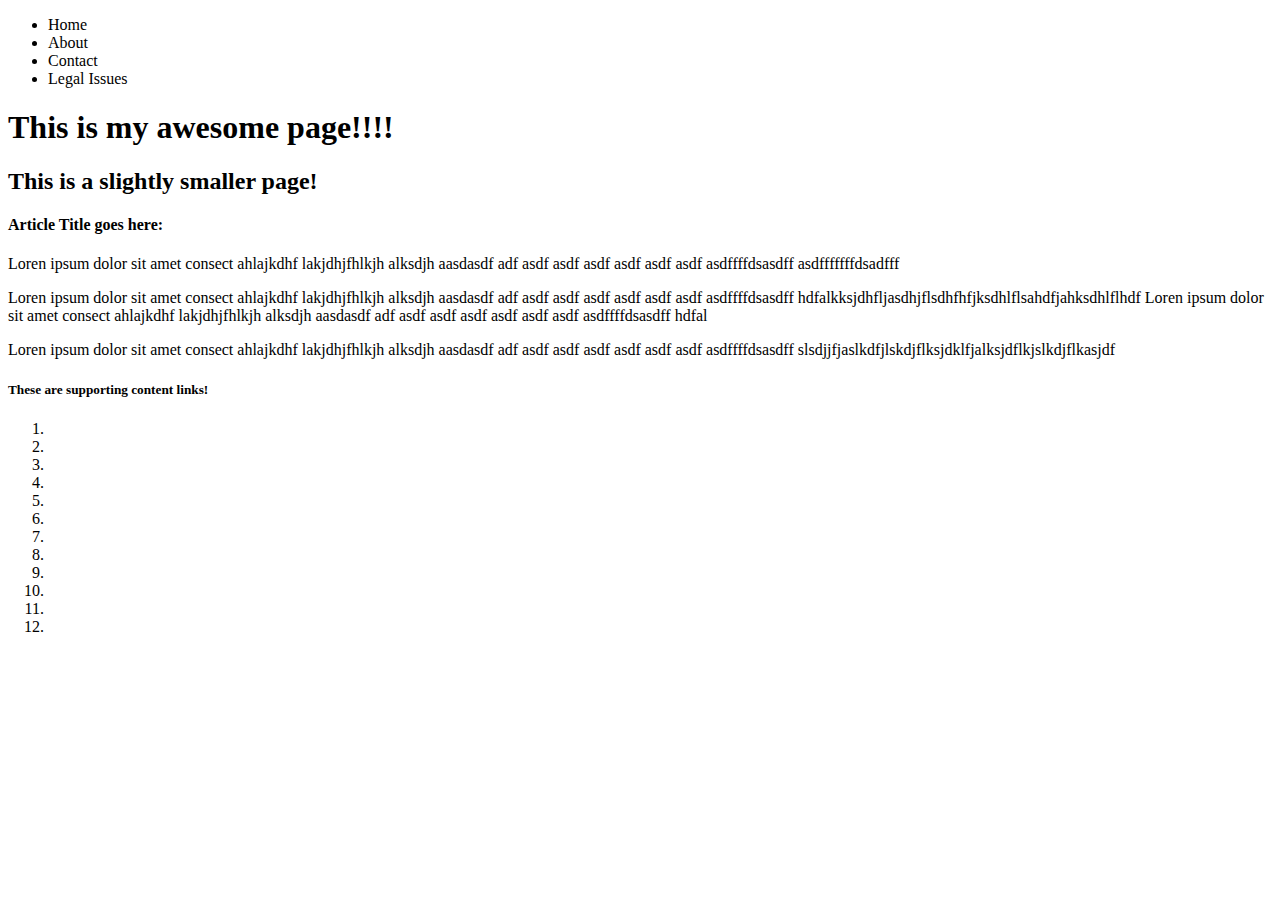
<file: week0/day3/index.html>
<!DOCTYPE html>
<html lang="en">

<head>
    <meta charset-"UTF-8">
    <meta name-"viewport" content="width=device=eidth, initial=scale=1.0">
    <title>Document</title>
    <link rel="stylesheet" href="">
</head>

<body>
    <nav>
        <ul>
            <li>Home<a href="" class="link"></a></li>
            <li>About<a href="" class="link"></a></li>
            <li>Contact<a href="" class="link"></a></li>
            <li>Legal Issues<a href="" class="link"></a></li>
        </ul>
    </nav>
    <header>
        <h1>This is my awesome page!!!!</h1>
        <h2>This is a slightly smaller page!</h2>
    </header>
    <main>
        <article>
            <h4>Article Title goes here:</h4>
            <p>Loren ipsum dolor sit amet consect ahlajkdhf lakjdhjfhlkjh alksdjh
                aasdasdf adf asdf asdf asdf asdf asdf asdf asdffffdsasdff
                asdfffffffdsadfff</p>
            <p>Loren ipsum dolor sit amet consect ahlajkdhf lakjdhjfhlkjh alksdjh
                aasdasdf adf asdf asdf asdf asdf asdf asdf asdffffdsasdff
                hdfalkksjdhfljasdhjflsdhfhfjksdhlflsahdfjahksdhlflhdf
                Loren ipsum dolor sit amet consect ahlajkdhf lakjdhjfhlkjh alksdjh
                aasdasdf adf asdf asdf asdf asdf asdf asdf asdffffdsasdff
                hdfal</p>
            <p> Loren ipsum dolor sit amet consect ahlajkdhf lakjdhjfhlkjh alksdjh
                aasdasdf adf asdf asdf asdf asdf asdf asdf asdffffdsasdff
                slsdjjfjaslkdfjlskdjflksjdklfjalksjdflkjslkdjflkasjdf</p>
        </article>
        <aside>
            <h5>These are supporting content links!</h5>
            <ol>
                <li><a href="" class="link"></a></li>
                <li><a href="" class="link"></a></li>
                <li><a href="" class="link"></a></li>
                <li><a href="" class="link"></a></li>
                <li><a href="" class="link"></a></li>
                <li><a href="" class="link"></a></li>
                <li><a href="" class="link"></a></li>
                <li><a href="" class="link"></a></li>
                <li><a href="" class="link"></a></li>
                <li><a href="" class="link"></a></li>
                <li><a href="" class="link"></a></li>
                <li><a href="" class="link"></a></li>

            </ol>
        </aside>
    </main>
    <footer></footer>
</body>

</html>
</file>
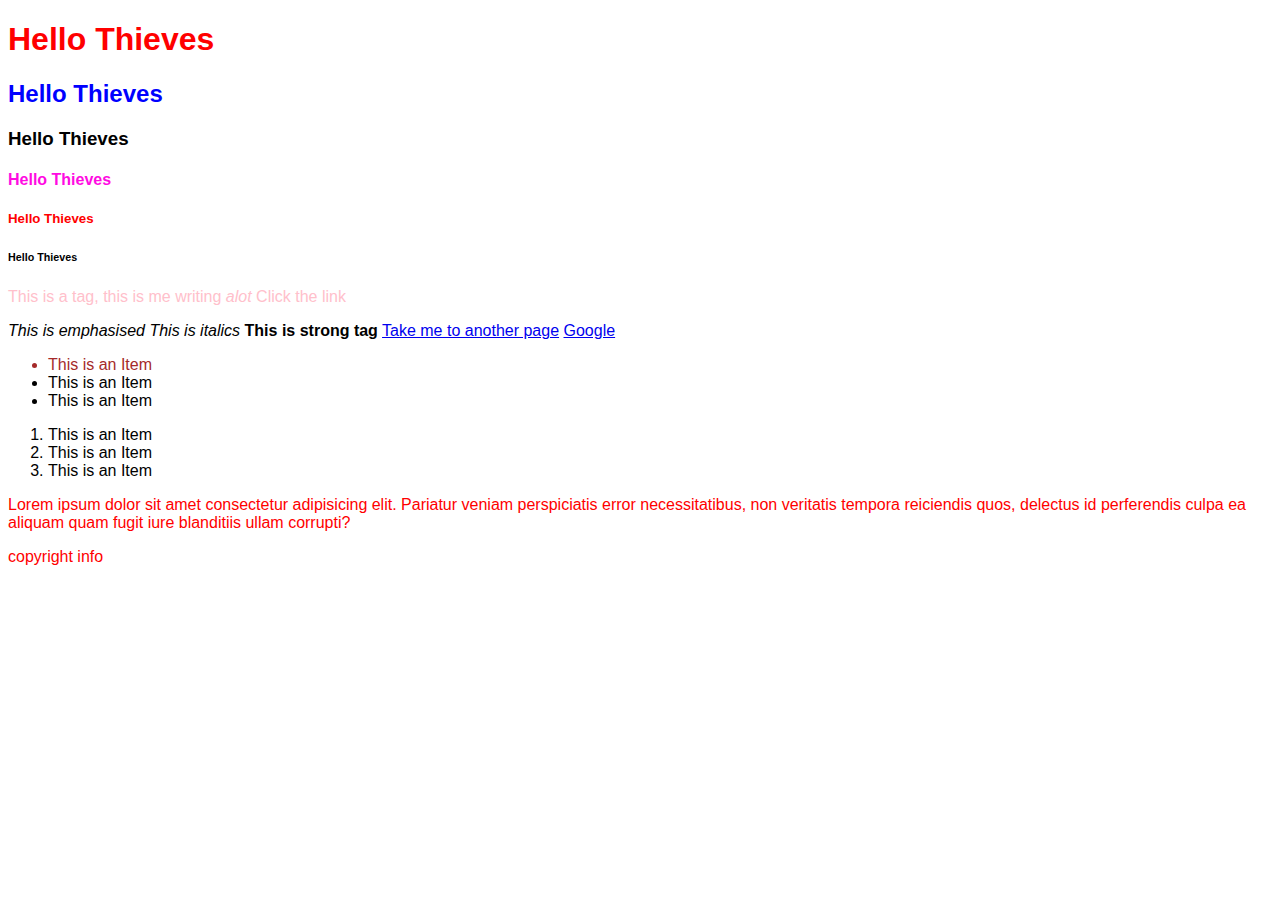
<file: week1/day2/index.html>
<!DOCTYPE html>
<html long="en">
<head>
    <meta charset="UTF-8">
    <meta name="viewport" content="width=device-width, initial-scale=1.0">
    <title>Thieves-133</title>
    <link rel="stylesheet" href="./css/main.css" 
    <link rel="stylesheet" href="./css/second-styles.css"       
</head>
<body>
    <header>
        <h1 style="color: red">Hello Thieves</h1>
        <h2 style="color:blue">Hello Thieves</h3>
        <h3>Hello Thieves</h2>
        <h4>Hello Thieves</h4>
        <h5>Hello Thieves</h5>
        <h6>Hello Thieves</h4>
    </header>
    <main>
        <p class="text">This is a tag, this is me writing <em>alot</em> Click the link <a href="#"></a></p>
        <em>This is emphasised</em>
        <i>This is italics</i>
        <strong>This is strong tag</strong>
        <a href="./another.html">Take me to another page</a>

        <a href="https://www.google.com/" target="_blank">Google</a>

  




        
        <ul>
            <li id="first-ele">This is an Item</li>
            <li>This is an Item</li>
            <li>This is an Item</li>
        </ul>

        <ol>
            <li>This is an Item</li>
            <li>This is an Item</li>
            <li>This is an Item</li>
        </ol>
        <ariticle>
            <p>Lorem ipsum dolor sit amet consectetur adipisicing elit. Pariatur veniam perspiciatis error necessitatibus, non veritatis tempora reiciendis quos, delectus id perferendis culpa ea aliquam quam fugit iure blanditiis ullam corrupti?</p>
        </ariticle>
    </main>
    <footer>
        <p>copyright info</p>
    </footer>
</body>
</html>
</file>
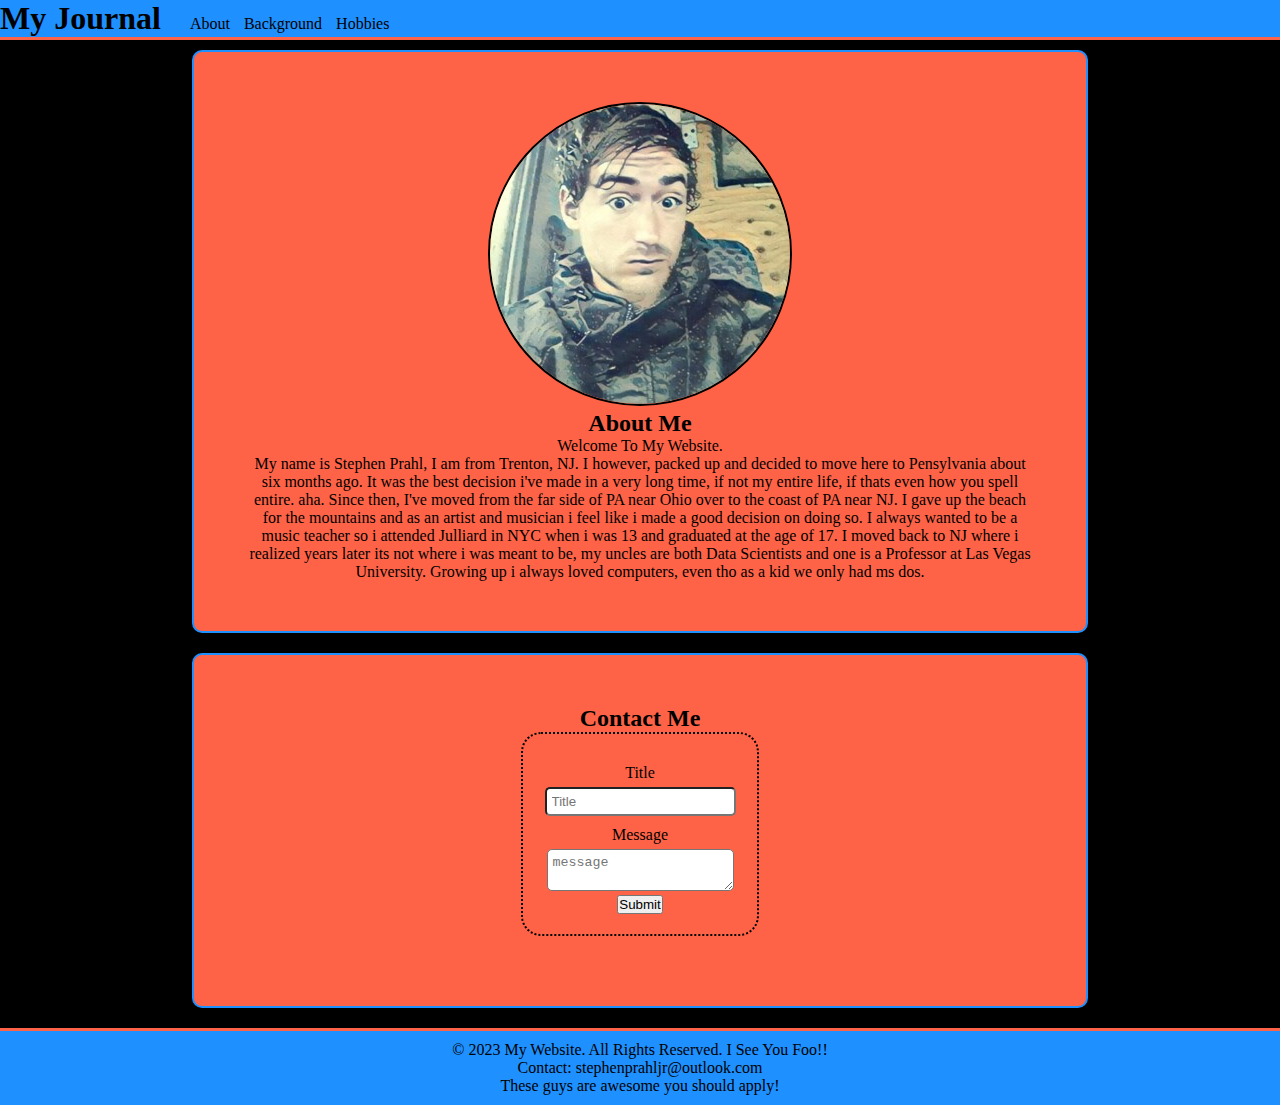
<file: Prework/HTML_Prework_Demo/index2.html>
<!DOCTYPE html> 
<html lang="en">
    <head>
        <meta charset="UTF-8">
        <title>My WebPage</title>
        <link rel="stylesheet" href="./style.css">
    </head>
    <body>
        <header>
            <h1 class="nav-bar" id="brand-title">My Journal</h1>
            <nav class="nav-bar">
                <ul class="nav-bar">
                    <li class="nav-link">
                        <a href="#">About</a>
                    </li>
                    <li class="nav-link">
                        <a href="#">Background</a>
                    </li>
                    <li class="nav-link">
                        <a href="#">Hobbies</a>
                    </li>  
                </ul>               
            </nav>
        </header>
        <main>
            <article>
                <img src="stevie.jpg" id="profile-picture" alt="My Portfolio Picture">
                <h2> About Me</h2>
                <p>Welcome To My Website.</p>
                <p>
                   My name is Stephen Prahl, I am from Trenton, NJ. I however, packed up and decided
                   to move here to Pensylvania about six months ago. It was the best decision i've 
                   made in a very long time, if not my entire life, if thats even how you spell entire. aha.
                   Since then, I've moved from the far side of PA near Ohio over to the coast of PA near NJ.
                   I gave up the beach for the mountains and as an artist and musician i feel like i made a good 
                   decision on doing so. I always wanted to be a music teacher so i attended Julliard in NYC when 
                   i was 13 and graduated at the age of 17. I moved back to NJ where i realized years later its not
                   where i was meant to be, my uncles are both Data Scientists and one is a Professor at Las Vegas
                   University. Growing up i always loved computers, even tho as a kid we only had ms dos. 
                </p>
            </article>
            <article>
                <h2> Contact Me</h2>
                <form>
                    <div class="form-label">
                        <label for="title-field">Title</label>
                    </div>
                    <div>
                        <input id="title-field" type="text" Placeholder="Title">
                    </div>
                    <div class="form-label">
                      <label for="message-field">Message</label>  
                    </div>
                    <div>
                        <textarea id="message-field" type="text" placeholder="message"></textarea>
                    </div>
                    <button>Submit</button>
                </form>
            </article>
        </main>
        <footer>
            <p>&copy; 2023 My Website. All Rights Reserved. I See You Foo!!</p>
            <p>Contact: stephenprahljr@outlook.com</p>
            <a href="https://codingtemple.com">These guys are awesome you should apply!</a>
        </footer>
    </body>
</html>
</file>
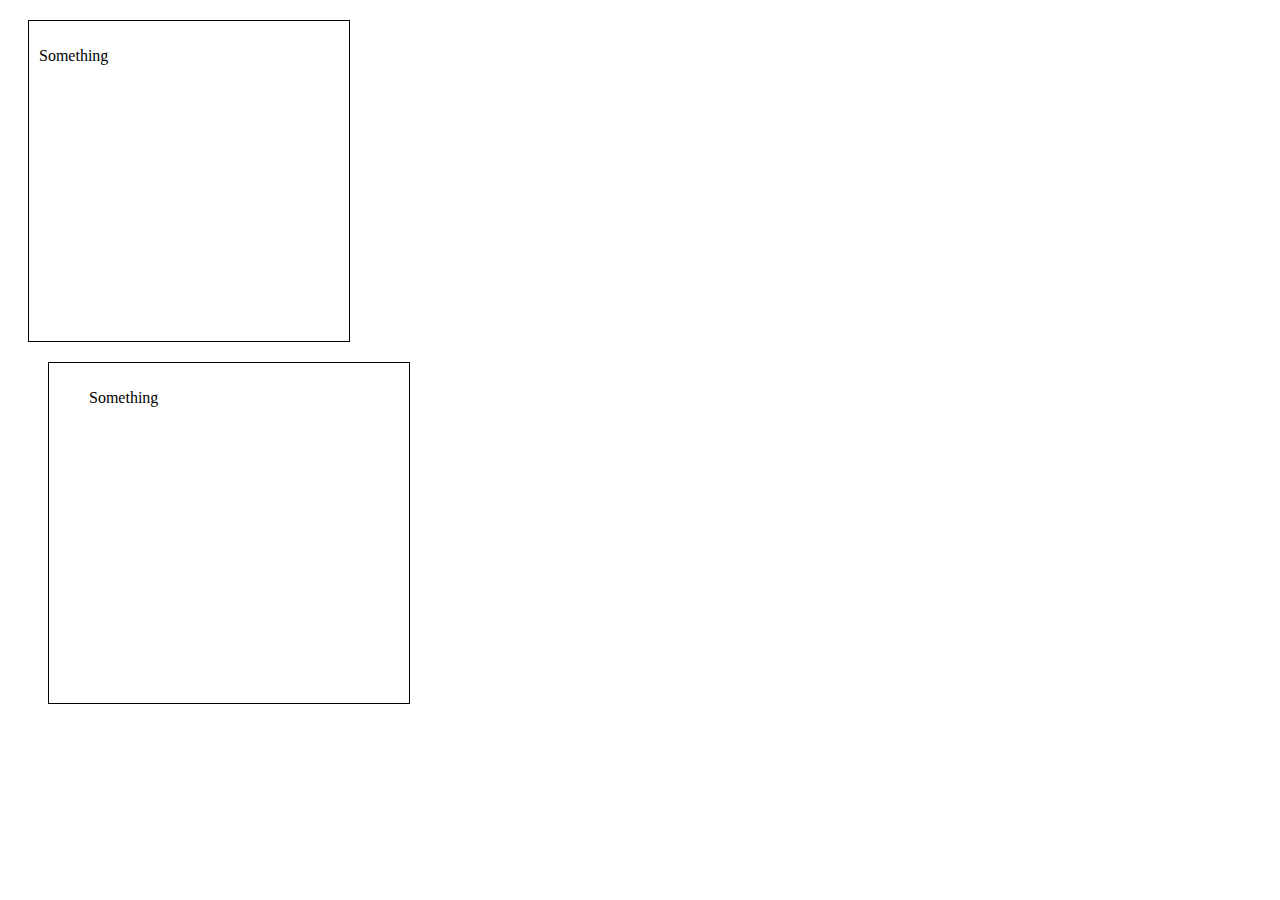
<file: week1/day2/another.html>
<!DOCTYPE html>
<html lang="en">
<head>
    <meta charset="UTF-8">
    <meta name="viewport" content="width=device-width, initial-scale=1.0">
    <title>Another</title>
    <link rel="stylesheet" href="./css/second-styles.css"
</head>
<body>
    <div class="container">
        <div class="content">
            <p>Something</p>
        </div>
    </div>
    <div class="container2">
        <div class="content">
            <p>Something</p>
        </div>
    </div>
</body>
</html>
</file>
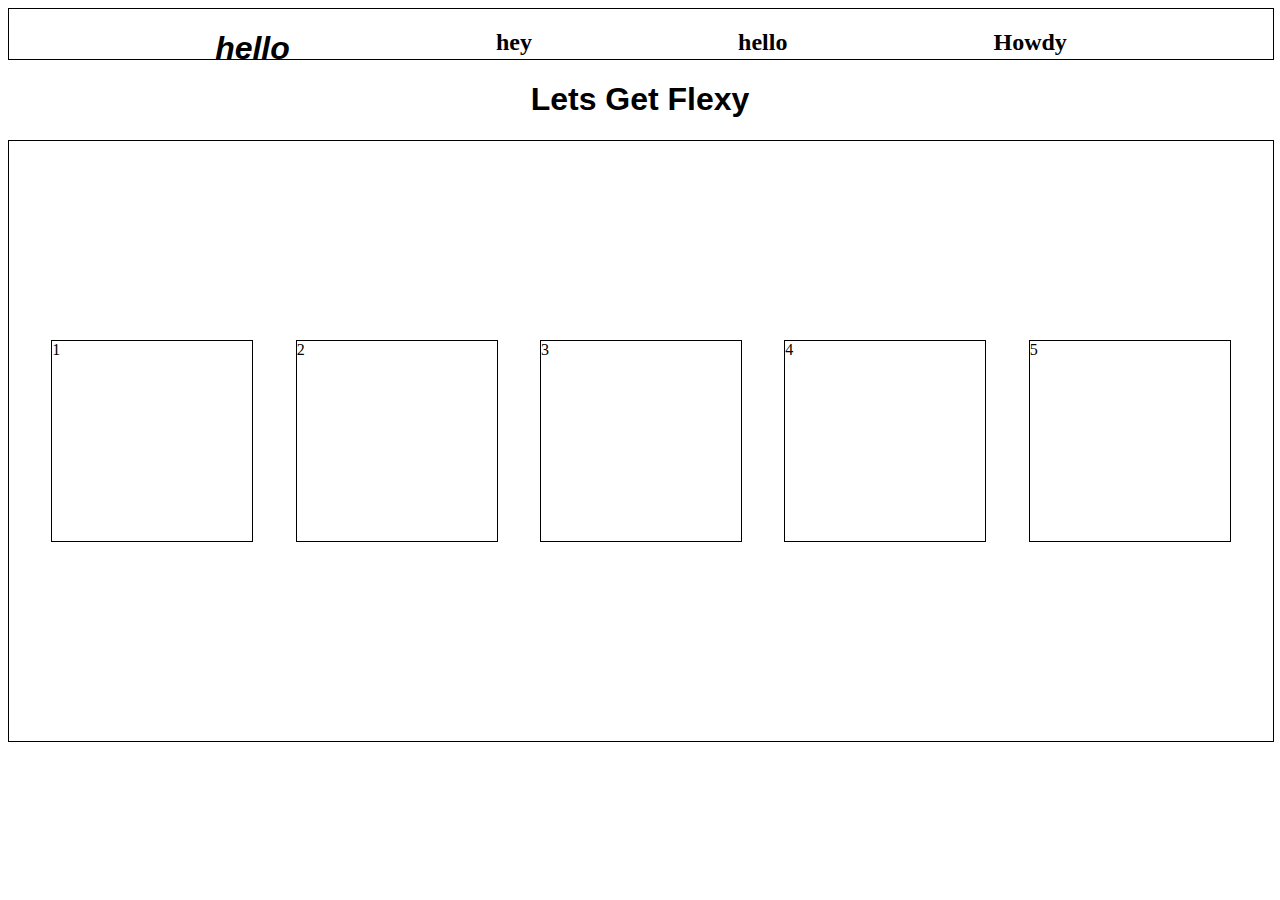
<file: week1/day2/flex.html>
<!DOCTYPE html>
<html lang="en">
<head>
    <meta charset="UTF-8">
    <meta name="viewport" content="width=device-width, initial-scale=1.0">
    <link rel="stylesheet" href="./css/flex.css">
    <title>Flex</title>
    <nav href="./css/flex.css">
        <h1><em>hello</em></h1>
        <h2>hey</h2>
        <h2>hello</h2>
        <h2>Howdy</h2>
    </nav>
</head>
<body>
    <h1>Lets Get Flexy</h1>
    <main>
        <div>1</div>
        <div>2</div>
        <div>3</div>
        <div>4</div>
        <div>5</div>
    </main>   
</body>
</html>
</file>
<file: week1/day2/css/second-styles.css>
.container {
    border: 1px solid black;
    width: 300px;
    height: 300px;
    margin: 20px;
    padding: 10px
}

.content {
    border: 1px solid black
    width: 300px;
    height: 300px;
}

.container2 {
    border: 1px solid black;
    width: 300px;
    height: 300px;
    margin: 10px 20px 0px 40px;
    padding: 10px 20px 30px 40px;
}
</file>
<file: Prework/HTML_Prework_Demo/style.css>
* {
    padding:0;
    margin:0;
    box-sizing: border-box;
}

body {
    background-color:black;
}

header{
    background-color: dodgerblue;
    border-bottom: 3px solid tomato;
    margin-bottom: 10px;
}

footer{
    background-color: dodgerblue;
    border-top: 3px solid tomato;
    text-align: center;
    padding: 10px;
}

article {
    background-color: tomato;
    margin: 0 auto 20px;
    border: 2px solid dodgerblue;
    padding: 50px;
    width: 70%;
    border-radius: 10px;
}

nav {
    list-style-type: none;
}

.nav-bar, .nav-link {
    display: inline;
}

#brand-title{
    margin-right: 20px;
}

a{
    color:black;
    padding: 5px;
    text-decoration: none;
}

a:hover{
    color:tomato;
}

main {
    text-align: center;
}

form{
    border: 2px dotted black;
    width:30%;
    margin: 0 auto 20px;
    border-radius: 20px;
    padding: 20px;
}

.form-label{
    margin-top: 10px;
    margin-bottom: 5px;
}

input, textarea{
    padding: 5px;
    border-radius: 5px;
}

#profile-picture{
    border-radius: 50%;
    border: 2px solid black;
}
</file>
<file: week1/day2/css/flex.css>
main{
    border: 1px solid black;
    width: 100%;
    height: 600px;
    display: flex;
    flex-direction: row;
    justify-content: space-evenly;
    align-items: center;
    background-color: white;
}

div{
    border: 1px solid black;
    height: 200px;
    width: 200px;
    background-color: white;
}

nav{
    border: 1px solid black;
    width: 100%;
    height: 50px;
    display: flex;
    flex-direction: row;
    justify-content: space-evenly;
    padding: 0px;
    background-color: white;
    border-color: black;
    color: black;
}

h1 {
    display: flex;
    justify-content: center;
    font-family: 'Roboto', sans-serif;
    background-color: white;
    color: black;
}
</file>
